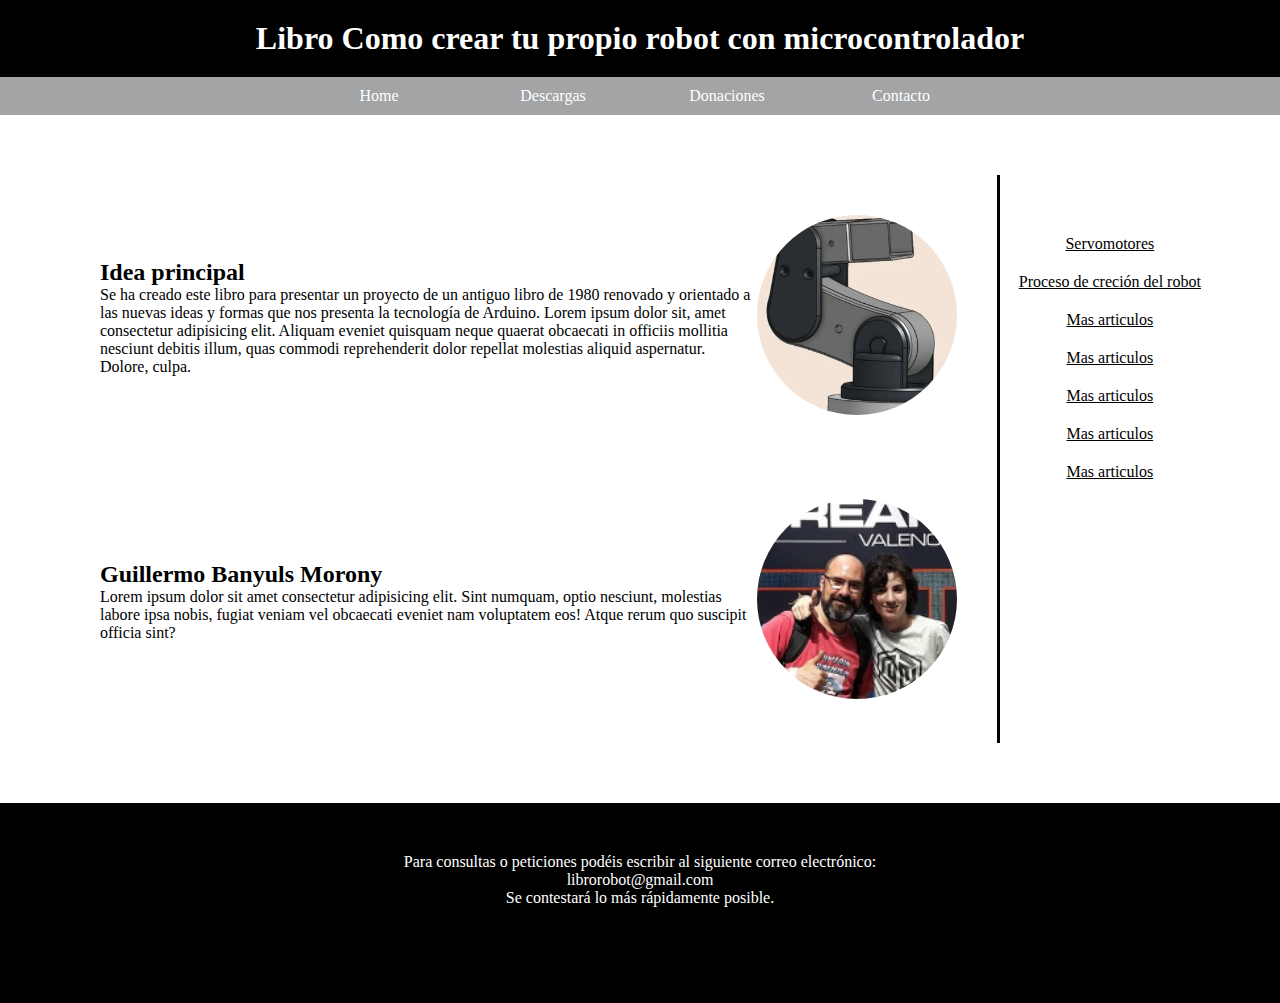
<file: index.html>
<!DOCTYPE html>
<html>
    <head>
        <title>Mirobot.es by Andreu Cloquell</title>
        <link rel="stylesheet" type="text/css" href="estilo.css">
    </head>
    <body>
        <h1>Libro Como crear tu propio robot con microcontrolador</h1>
        <nav>
            <ul>
                <li><a href="file:///C:/Users/Andreu/Desktop/WEB/index.html">Home</a></li>
                <li><a href="file:///C:/Users/Andreu/Desktop/WEB/archivos.html">Descargas</a></li>
                <li><a href="file:///C:/Users/Andreu/Desktop/WEB/donaciones.html">Donaciones</a></li>
                <li><a href="file:///C:/Users/Andreu/Desktop/WEB/contacto.html">Contacto</a></li>
            </ul>
        </nav>
        <div class="contenido">
            <div class="articulos">
                <div class="secciones">
                    <div>
                      <h2>Idea principal</h2>  
                      <p>Se ha creado este libro para presentar un proyecto de un antiguo libro de 1980 renovado y orientado a las nuevas ideas y formas que nos presenta la tecnología de Arduino. Lorem ipsum dolor sit, amet consectetur adipisicing elit. Aliquam eveniet quisquam neque quaerat obcaecati in officiis mollitia nesciunt debitis illum, quas commodi reprehenderit dolor repellat molestias aliquid aspernatur. Dolore, culpa.</p>
                    </div>
                    <div><img src="img/Robot.png"></div>
                </div>
                <div class="secciones">
                    <div>
                      <h2>Guillermo Banyuls Morony</h2>  
                      <p>Lorem ipsum dolor sit amet consectetur adipisicing elit. Sint numquam, optio nesciunt, molestias labore ipsa nobis, fugiat veniam vel obcaecati eveniet nam voluptatem eos! Atque rerum quo suscipit officia sint?</p>
                    </div>
                    <div><img src="img/willy.png"></div>
                </div>
            </div>
            <div class="menu-secundario">
                <a href="file:///C:/Users/Andreu/Desktop/WEB/Servomotores.html">Servomotores</a>
                <a href="">Proceso de creción del robot</a>
                <a href="">Mas articulos</a>
                <a href="">Mas articulos</a>
                <a href="">Mas articulos</a>
                <a href="">Mas articulos</a>
                <a href="">Mas articulos</a>
            </div>
        </div>
        <footer>
            <p>
                Para consultas o peticiones podéis escribir al siguiente correo electrónico:
                <br>
librorobot@gmail.com
<br>
Se contestará lo más rápidamente posible.
            </p>
        </footer>
    </body>
</html>
</file>
<file: estilo.css>
*{
    padding: 0;
    margin: 0;
}
h1 {
    text-align: center;
    background-color: black;
    color: white;
    padding: 20px;
}
nav ul {
    background-color: #a2a4a6;
    width: 100%;
    list-style-type: none;
    text-align: center;
}
nav li {
    display: inline-flex;
}
nav a {
    text-decoration: none;
    color: white;
    padding: 10px;
    width: 150px;
}
nav li:hover {
    background-color: cyan;
}
img {
    width: 200px;
    height: 200px;
    border-radius: 50%;
    object-fit: cover;
}
.contenido {
    display: flex;
    margin: 60px;
}
.articulos {
    width: 85%;
    border-right: 3px solid black;
}
.secciones {
    display: flex;
    align-items: center;
    padding: 40px;
}
.menu-secundario {
    width: 20%;
    margin-top: 60px;
}
.menu-secundario a {
    display: block;
    text-align: center;
    color: black;
    margin-bottom: 20px;
}
footer {
    width: 100%;
    height: 200px;
    background-color: black;
    color: white;
    margin-top: 40px;
}
footer p {
    text-align: center;
    padding: 50px;
}
</file>
